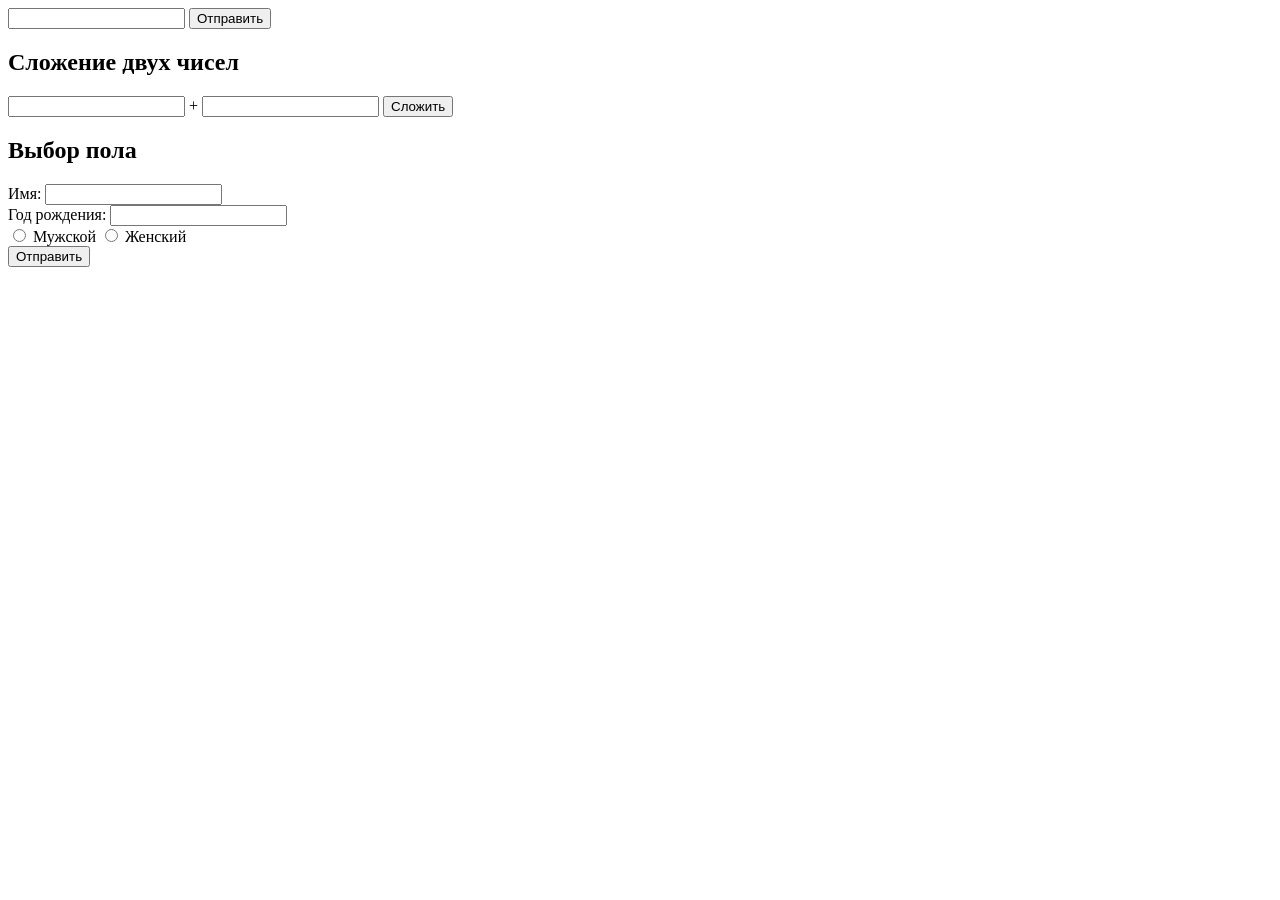
<file: 16 март/index.html>
<!DOCTYPE html>
<html>
<head>
</head>
<body>
    <form action="script.php" method="POST">
        <input type="text" name="user_text" word="Введите текст" required>
        <button type="submit">Отправить</button>
    </form>
</body>
</html>
<html>



<h2>Сложение двух чисел</h2>
<form action="script.php" method="post">
    <input type="number" name="num1" chislo="Первое число" required> +
    <input type="number" name="num2" chislo="Второе число" required>
    <button type="submit">Сложить</button>
</form>
  

<h2>Выбор пола</h2>
<form action="script.php" method="post">
    <label>Имя: <input type="text" name="name" required></label><br>
    <label>Год рождения: <input type="number" name="birth_year" required></label><br>
    <label><input type="radio" name="gender" value="male" required> Мужской</label>
    <label><input type="radio" name="gender" value="female"> Женский</label><br>
    <button type="submit">Отправить</button>
</file>
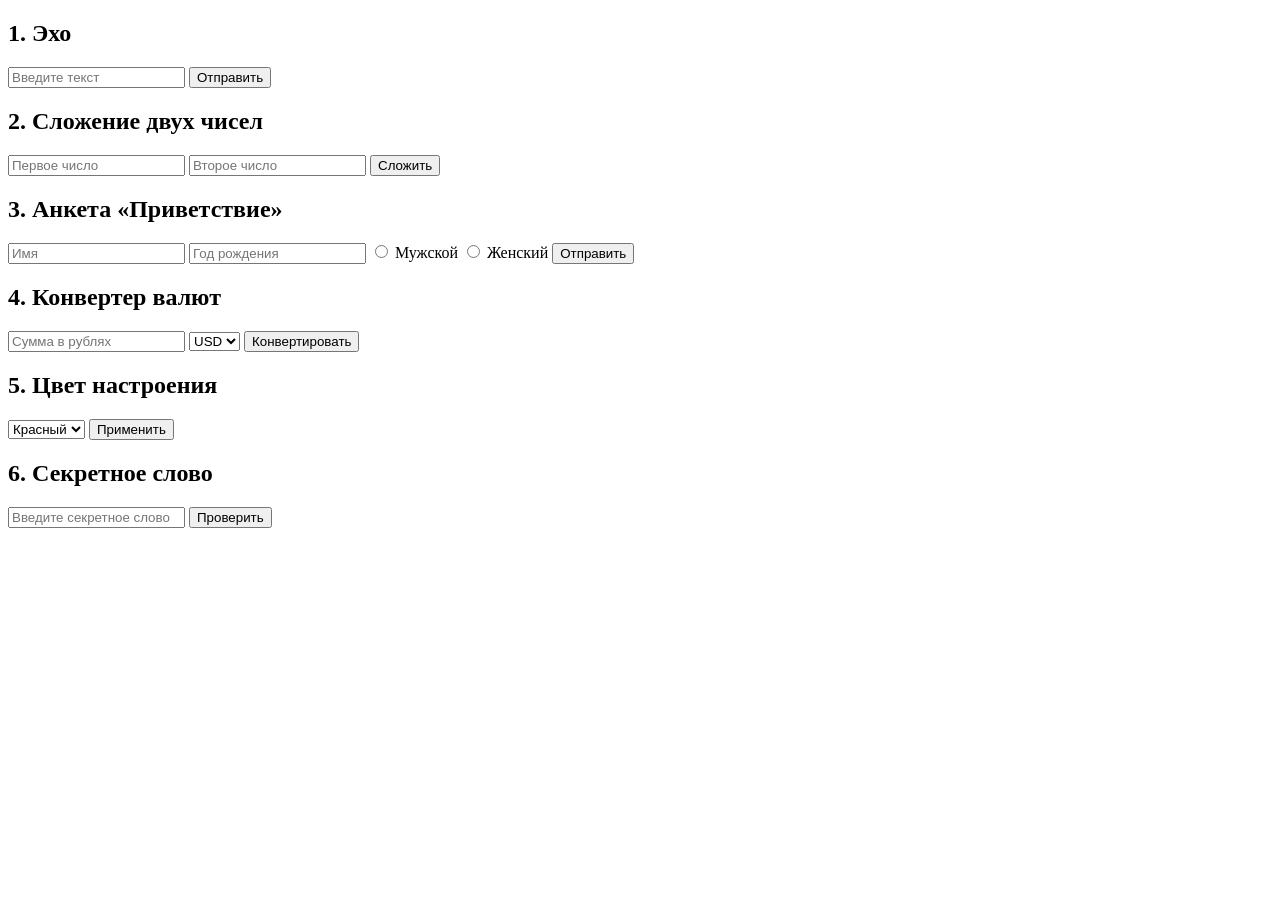
<file: 16 март/index (2).html>
<!DOCTYPE html>
<html lang="ru">
<head>
    <meta charset="UTF-8">
</head>
<body>

    <!-- 1. Задача «Эхо» -->
    <div>
        <h2>1. Эхо</h2>
        <form action="script.php" method="post">
            <input type="text" name="text" placeholder="Введите текст">
            <button type="submit">Отправить</button>
        </form>
    </div>

    <!-- 2. Сложение двух чисел -->
    <div>
        <h2>2. Сложение двух чисел</h2>
        <form action="script.php" method="post">
            <input type="number" name="num1" placeholder="Первое число">
            <input type="number" name="num2" placeholder="Второе число">
            <button type="submit">Сложить</button>
        </form>
    </div>

    <!-- 3. Простая анкета «Приветствие» -->
    <div>
        <h2>3. Анкета «Приветствие»</h2>
        <form action="script.php" method="post">
            <input type="text" name="name" placeholder="Имя">
            <input type="number" name="year" placeholder="Год рождения">
            <input type="radio" name="gender" value="male"> Мужской
            <input type="radio" name="gender" value="female"> Женский
            <button type="submit">Отправить</button>
        </form>
    </div>

    <!-- 4. Магический конвертер валют -->
    <div>
        <h2>4. Конвертер валют</h2>
        <form action="script.php" method="post">
            <input type="number" name="amount" placeholder="Сумма в рублях">
            <select name="currency">
                <option value="USD">USD</option>
                <option value="EUR">EUR</option>
                <option value="CNY">CNY</option>
            </select>
            <button type="submit">Конвертировать</button>
        </form>
    </div>

    <!-- 5. Смена фона (Цвет настроения) -->
    <div>
        <h2>5. Цвет настроения</h2>
        <form action="script.php" method="post">
            <select name="color">
                <option value="red">Красный</option>
                <option value="green">Зелёный</option>
                <option value="blue">Синий</option>
            </select>
            <button type="submit">Применить</button>
        </form>
    </div>

    <!-- 6. Проверка на «Секретное слово» -->
    <div>
        <h2>6. Секретное слово</h2>
        <form action="script.php" method="post">
            <input type="text" name="password" placeholder="Введите секретное слово">
            <button type="submit">Проверить</button>
        </form>
    </div>

</body>
</html>
</file>
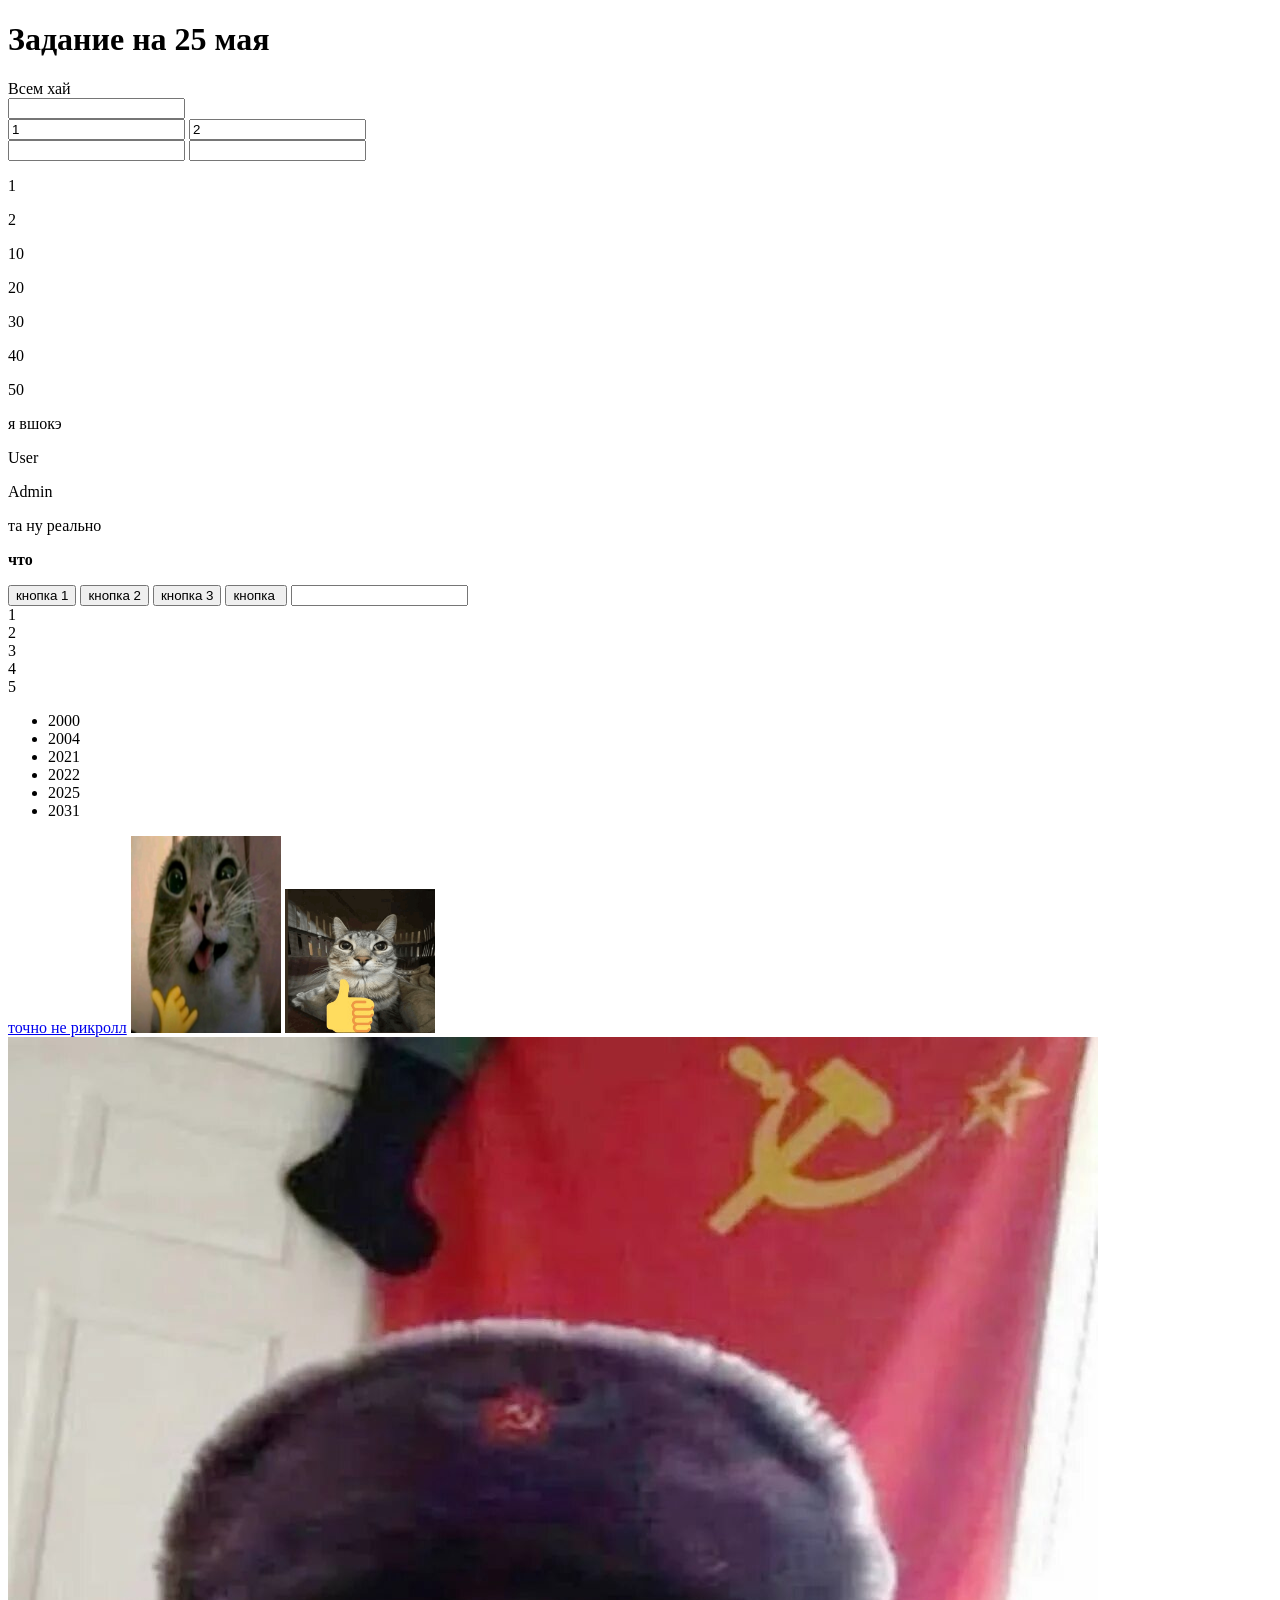
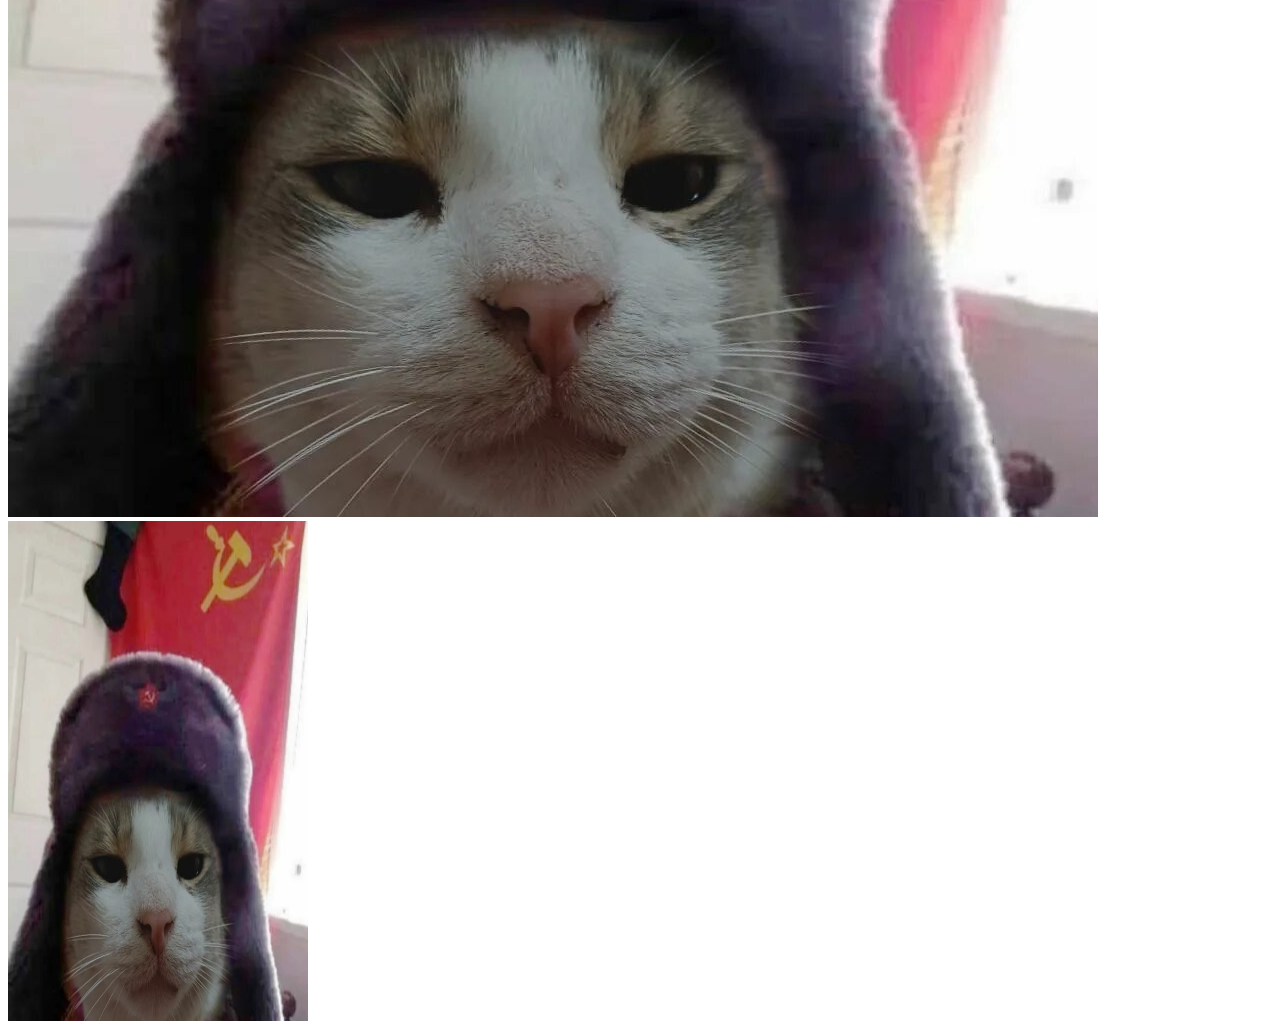
<file: 25 май/index (2).html>
<!DOCTYPE html>
<html>
<head>
    <meta charset="UTF-8">
    <title>Задание на 25 мая</title>
</head>
<body>
    <h1>Задание на 25 мая</h1> 
    <div id="elem">Всем хай</div>
    <div id="parent">
        <input>
    </div>
    <div id="parent2">
        <input value="1">
        <input value="2">
    </div>
    <input class="elem">
    <input class="elem">
    <div id="block">
        <p>1</p>
        <p>2</p>
    </div>
    <p id="elem1">10</p>
    <p id="elem2">20</p>
    <p id="elem3">30</p>
    <p id="elem4">40</p>
    <p id="elem5">50</p>
    <p id="elem-shock">я вшокэ</p>
    <p class="www">User</p>
    <p class="www">Admin</p>
    <p id="elem-really">та ну реально</p>
    <p id="elem-what"><b>что</b></p>
    <input id="button1" type="submit" value="кнопка 1">
    <input id="button2" type="submit" value="кнопка 2">
    <input id="button3" type="submit" value="кнопка 3">
    <input id="button" type="submit" value="кнопка ">
    <input id="elem-email" type="email">
    <div id="elem-classes" class="content user"></div>
    <div id="elem-empty"></div>
    <div id="elem-triple" class="aaa bbb ccc"></div>  
    <div>1</div>
    <div>2</div>
    <div>3</div>
    <div>4</div>
    <div>5</div>
    <ul>
        <li>2000</li>
        <li>2004</li>
        <li>2021</li>
        <li>2022</li>
        <li>2025</li>
        <li>2031</li>
    </ul>
    <a id="link" href="https://upload.wikimedia.org/wikipedia/ru/6/61/Rickrolling.gif">точно не рикролл</a>
    <img id="image" src="img.jpg" width="150" alt="мем">
    <img id="image2" src="img2.jpg" width="150" alt="мем">
    <img id="image3" src="avatar.png" alt="аватар">
    <img id="image4" src="avatar.png" width="300" height="500" alt="аватар большой">
    <script src="script.js"></script>
</body>
</html>
</file>
